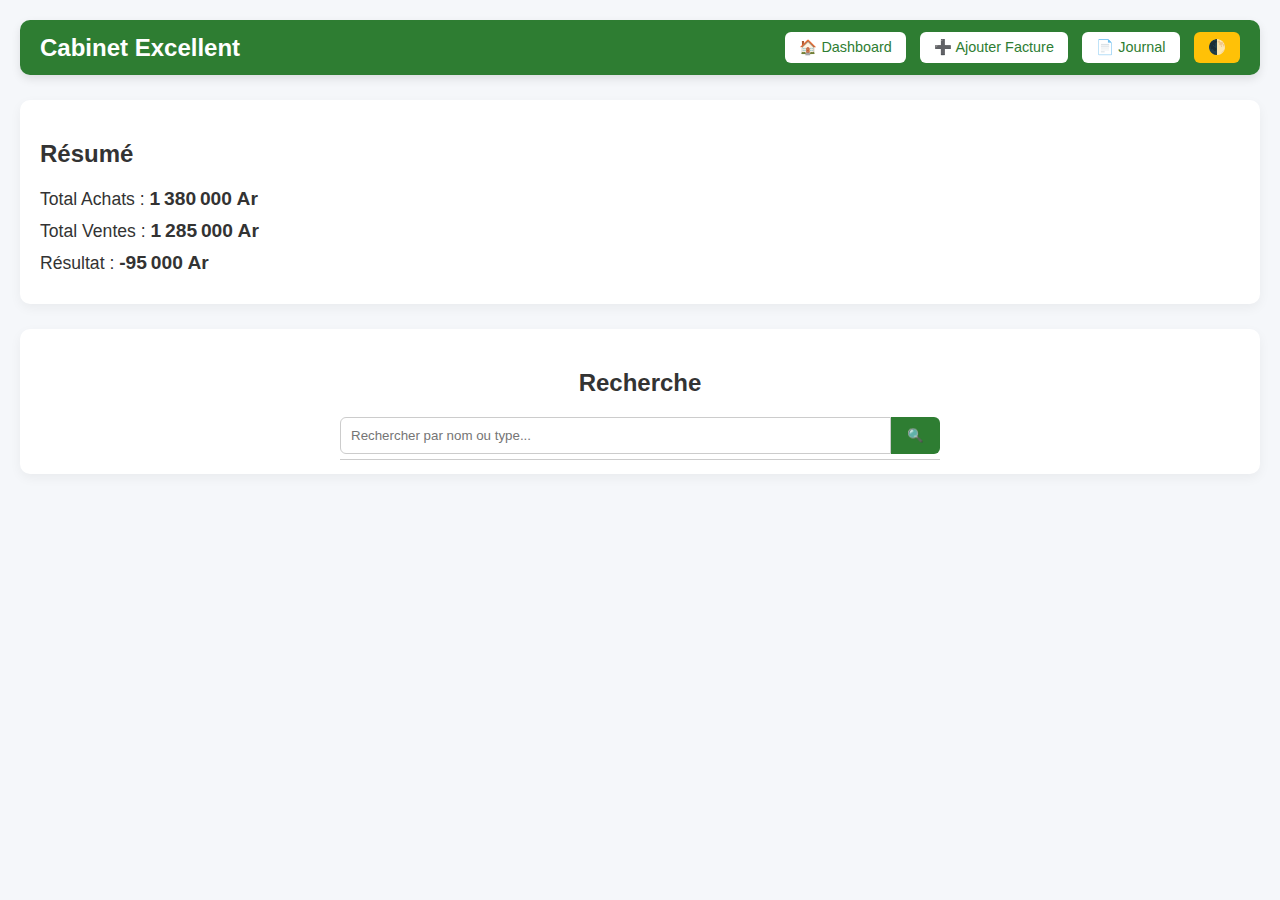
<file: index.html>
<!doctype html>
<html lang="fr">
  <head>
    <meta charset="UTF-8" />
    <meta name="viewport" content="width=device-width, initial-scale=1.0" />
    <title>Cabinet Excellent</title>
    <link rel="stylesheet" href="style.css" />
  </head>
  <body>
    <header class="navbar">
      <div class="nav-left">
        <h1>Cabinet Excellent</h1>
      </div>
      <div class="nav-right">
        <a href="index.html"><button>🏠 Dashboard</button></a>
        <a href="add.html"><button>➕ Ajouter Facture</button></a>
        <a href="journal.html"><button>📄 Journal</button></a>
        <button id="darkModeToggle">🌓</button>
      </div>
    </header>

    <section class="dashboard">
      <h2>Résumé</h2>
      <p>Total Achats : <strong id="totalAchats">0 Ar</strong></p>
      <p>Total Ventes : <strong id="totalVentes">0 Ar</strong></p>
      <p>Résultat : <strong id="resultat">0 Ar</strong></p>
    </section>

    <section class="search-section">
      <h2>Recherche</h2>
      <div class="search-container">
        <input
          type="text"
          id="searchInput"
          placeholder="Rechercher par nom ou type..."
        />
        <button id="searchBtn">🔍</button>
        <ul id="searchResults"></ul>
      </div>
    </section>

    <script src="script.js"></script>
  </body>
</html>
</file>
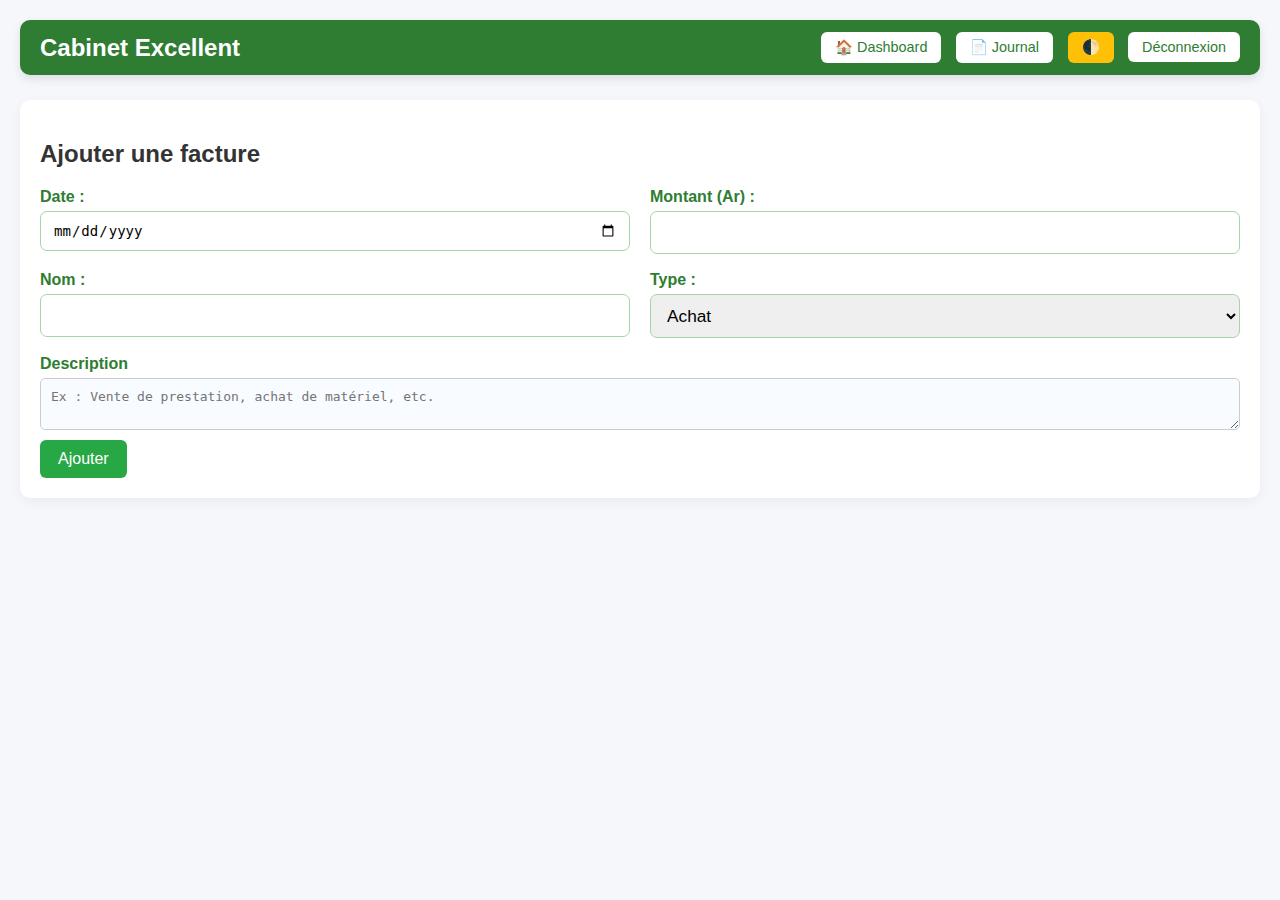
<file: add.html>
<!doctype html>
<html lang="fr">
  <head>
    <meta charset="UTF-8" />
    <meta name="viewport" content="width=device-width, initial-scale=1.0" />
    <title>Ajouter Facture</title>
    <link rel="stylesheet" href="style.css" />
  </head>
  <body>
    <header class="navbar">
      <div class="nav-left">
        <h1>Cabinet Excellent</h1>
      </div>
      <div class="nav-right">
        <a href="index.html"><button>🏠 Dashboard</button></a>
        <a href="journal.html"><button>📄 Journal</button></a>
        <button id="darkModeToggle">🌓</button>
        <button class="logout-btn" onclick="logout()">Déconnexion</button>
      </div>
    </header>

    <section class="add-facture">
      <h2>Ajouter une facture</h2>

      <div class="form-row">
        <div class="form-group">
          <label>Date :</label>
          <input type="date" id="date" required />
        </div>
        <div class="form-group">
          <label>Montant (Ar) :</label>
          <input type="number" id="montant" min="0" required />
        </div>
      </div>

      <div class="form-row">
        <div class="form-group">
          <label>Nom :</label>
          <input type="text" id="nom" required />
        </div>
        <div class="form-group">
          <label>Type :</label>
          <select id="type">
            <option value="achat">Achat</option>
            <option value="vente">Vente</option>
          </select>
        </div>
      </div>

      <div class="form-group">
        <label for="description">Description</label>
        <textarea
          id="description"
          rows="2"
          placeholder="Ex : Vente de prestation, achat de matériel, etc."
          style="resize: vertical"
        ></textarea>
      </div>

      <button class="btn">Ajouter</button>
    </section>

    <div id="successPopover" class="popover">Facture ajoutée avec succès !</div>

    <script src="script.js"></script>
    <script>
      checkLogin();
    </script>
  </body>
</html>
</file>
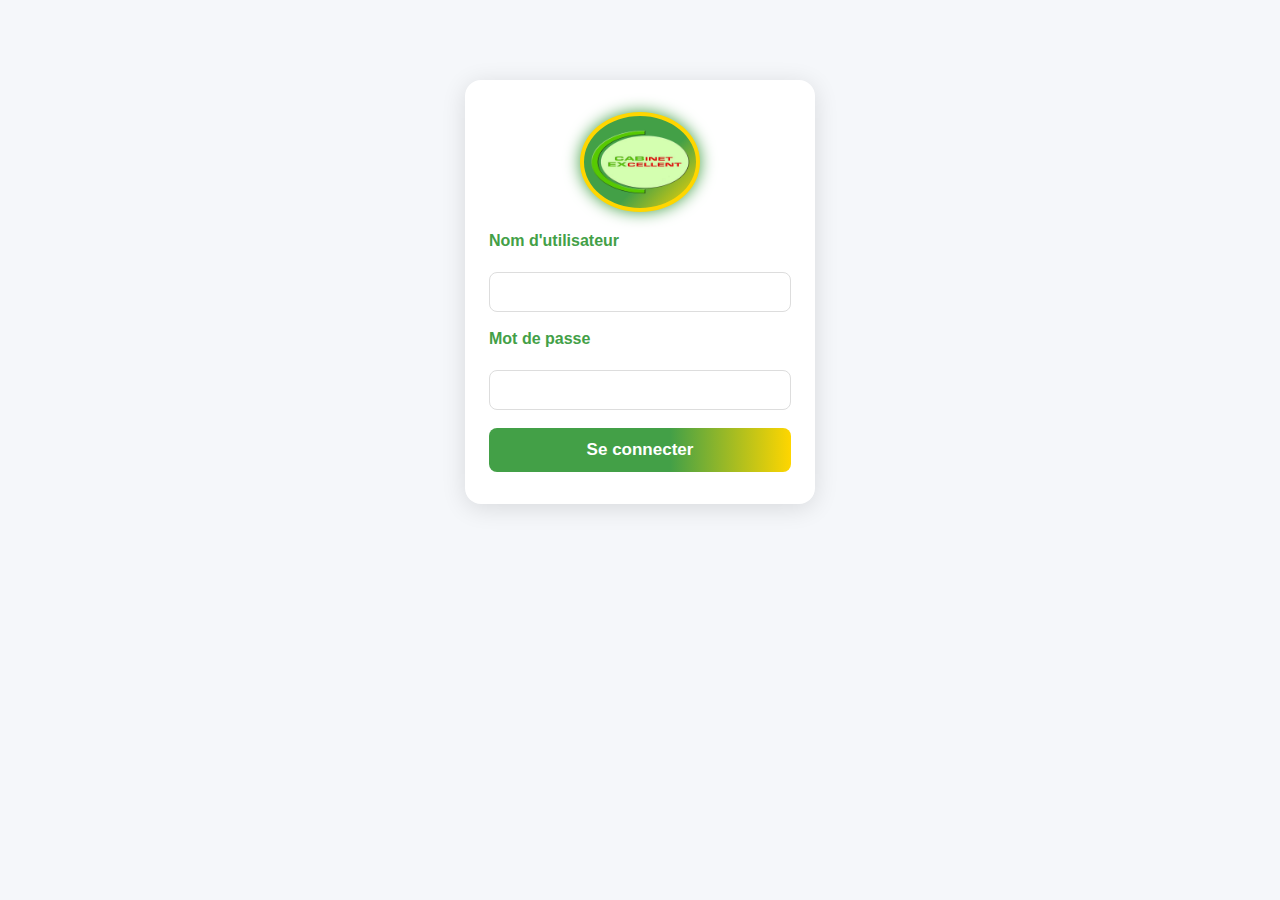
<file: login.html>
<!doctype html>
<html lang="en">
  <head>
    <meta charset="UTF-8" />
    <meta name="viewport" content="width=device-width, initial-scale=1.0" />
    <title>Login</title>
    <!-- Ajout d'un lien vers le CSS si besoin -->
    <link rel="stylesheet" href="style.css" />
  </head>
  <body>
    <div class="container login-container">
      <div class="login-logo">
        <img
          src="logo.png"
          alt="Logo"
          style="max-width: 120px; display: block; margin: 0 auto 20px auto"
        />
      </div>
      <form class="login-form" action="" method="post">
        <label for="username">Nom d'utilisateur</label>
        <input type="text" id="username" name="username" required />

        <label for="password">Mot de passe</label>
        <input type="password" id="password" name="password" required />

        <button type="submit">Se connecter</button>
      </form>
    </div>
    <script src="script.js"></script>
  </body>
</html>
</file>
<file: style.css>
/* ===============================
   GLOBAL
================================= */

* {
  box-sizing: border-box;
}

body {
  font-family: "Segoe UI", Arial, sans-serif;
  margin: 0;
  padding: 20px;
  background: #f5f7fa;
  color: #333;
  transition:
    background 0.3s,
    color 0.3s;
}

/* ===============================
   NAVBAR
================================= */

.navbar {
  display: flex;
  justify-content: space-between;
  align-items: center;
  flex-wrap: wrap;
  background: #2e7d32;
  color: white;
  padding: 12px 20px;
  border-radius: 10px;
  margin-bottom: 25px;
  box-shadow: 0 4px 10px rgba(0, 0, 0, 0.1);
}

.navbar h1 {
  margin: 0;
  font-size: 1.5rem;
}

.nav-right a button,
.nav-right button {
  margin-left: 10px;
  background: white;
  color: #2e7d32;
  border: none;
  padding: 7px 14px;
  border-radius: 6px;
  font-size: 0.9rem;
  cursor: pointer;
  transition: all 0.3s ease;
}

.nav-right a button:hover,
.nav-right button:hover {
  background: #1b5e20;
  color: white;
}

#darkModeToggle {
  background: #ffc107;
  color: #333;
}

/* ===============================
   SECTIONS
================================= */

section {
  background: white;
  padding: 20px;
  border-radius: 10px;
  margin-bottom: 25px;
  box-shadow: 0 4px 12px rgba(0, 0, 0, 0.05);
}

/* ===============================
   DASHBOARD
================================= */

.dashboard p {
  font-size: 1.1rem;
  margin: 10px 0;
}

.dashboard strong {
  font-size: 1.2rem;
}

/* ===============================
   FORMULAIRE
================================= */

.add-facture .form-row {
  display: flex;
  gap: 20px;
  margin-bottom: 15px;
  flex-wrap: wrap;
}

.add-facture .form-group {
  flex: 1;
  display: flex;
  flex-direction: column;
}

.add-facture label {
  margin-bottom: 5px;
  font-weight: 600;
}

.add-facture input,
.add-facture select {
  padding: 9px 12px;
  border: 1px solid #ccc;
  border-radius: 6px;
  font-size: 0.95rem;
  transition: border 0.3s;
}

.add-facture input:focus,
.add-facture select:focus {
  border-color: #2e7d32;
  outline: none;
}

.add-facture .btn {
  margin-top: 10px;
  background: #28a745;
  color: white;
  border: none;
  padding: 10px 18px;
  border-radius: 6px;
  font-size: 1rem;
  cursor: pointer;
  transition: background 0.3s;
}

.add-facture .btn:hover {
  background: #218838;
}

.form-group textarea {
  width: 100%;
  padding: 10px;
  border-radius: 5px;
  border: 1.5px solid #ccc;
  font-size: 1em;
  min-height: 48px;
  resize: vertical;
  background: #f8fbff;
  transition:
    border 0.2s,
    background 0.2s;
  box-sizing: border-box;
}

.form-group textarea:focus {
  outline: none;
  border-color: #2e7d32;
  background: #edf7ee;
}

/* ===============================
   TABLE
================================= */

table {
  width: 100%;
  border-collapse: collapse;
}

thead {
  background: #2e7d32;
  color: white;
}

th,
td {
  padding: 10px;
  text-align: left;
  border-bottom: 1px solid #ddd;
}

tbody tr:hover {
  background: #f1f1f1;
}

.delete-btn {
  background: #dc3545;
  color: white;
  border: none;
  padding: 5px 10px;
  border-radius: 5px;
  cursor: pointer;
  transition: background 0.3s;
}

.delete-btn:hover {
  background: #a71d2a;
}

/* ===============================
   BOUTONS EXPORT
================================= */

.buttons {
  margin-top: 15px;
}

.buttons button {
  margin-right: 10px;
  background: #2e7d32;
  color: white;
  border: none;
  padding: 8px 14px;
  border-radius: 6px;
  cursor: pointer;
  transition: background 0.3s;
}

.buttons button:hover {
  background: #1b5e20;
}

/* ===============================
   RECHERCHE
================================= */

.search-section {
  display: flex;
  flex-direction: column;
  align-items: center;
}

.search-container {
  display: flex;
  width: 100%;
  max-width: 600px;
  position: relative;
}

#searchInput {
  flex: 1;
  padding: 10px;
  border: 1px solid #ccc;
  border-radius: 6px 0 0 6px;
}

#searchBtn {
  background: #2e7d32;
  color: white;
  border: none;
  padding: 0 16px;
  border-radius: 0 6px 6px 0;
  cursor: pointer;
  transition: background 0.3s;
}

#searchBtn:hover {
  background: #1b5e20;
}

#searchResults {
  position: absolute;
  top: 42px;
  width: 100%;
  background: white;
  border: 1px solid #ccc;
  border-top: none;
  list-style: none;
  padding: 0;
  margin: 0;
  max-height: 250px;
  overflow-y: auto;
  z-index: 100;
}

#searchResults li {
  padding: 8px 10px;
}

#searchResults li:hover {
  background: #f1f1f1;
}

/* ===============================
   POPOVER
================================= */

.popover {
  position: fixed;
  top: 20px;
  right: 20px;
  background: #28a745;
  color: white;
  padding: 12px 20px;
  border-radius: 6px;
  opacity: 0;
  transform: translateY(-20px);
  transition: all 0.3s ease;
}

.popover.show {
  opacity: 1;
  transform: translateY(0);
}

/* ===============================
   DARK MODE
================================= */

.dark-mode {
  background: #121212;
  color: #f0f0f0;
}

.dark-mode section {
  background: #1e1e1e;
}

.dark-mode .navbar {
  background: #1e1e1e;
}

.dark-mode .nav-right a button,
.dark-mode .nav-right button {
  background: #333;
  color: #ffc107;
}

.dark-mode table thead {
  background: #333;
}

.dark-mode tbody tr:hover {
  background: #2a2a2a;
}

.dark-mode input,
.dark-mode select {
  background: #2a2a2a;
  color: white;
  border: 1px solid #444;
}

.dark-mode #searchResults {
  background: #2a2a2a;
  color: white;
}

.dark-mode #searchResults li:hover {
  background: #333;
}

/* ===============================
   RESPONSIVE
================================= */

@media (max-width: 768px) {
  .navbar {
    flex-direction: column;
    align-items: flex-start;
  }

  .nav-right {
    margin-top: 10px;
    display: flex;
    flex-wrap: wrap;
  }

  .nav-right a button,
  .nav-right button {
    margin: 5px 5px 0 0;
  }

  .add-facture .form-row {
    flex-direction: column;
  }
}

/* Cartes (cards) améliorées */
.card {
  background: white;
  padding: 28px 24px;
  flex: 1;
  border-radius: 16px;
  box-shadow:
    0 4px 24px rgba(46, 125, 50, 0.10),
    0 1.5px 6px rgba(0, 0, 0, 0.04);
  transition:
    transform 0.3s,
    box-shadow 0.3s;
  min-width: 200px;
  margin-bottom: 18px;
  border: 1.5px solid #d7e9da;
  position: relative;
}

.card:hover {
  transform: translateY(-6px) scale(1.02);
  box-shadow:
    0 8px 32px rgba(46, 125, 50, 0.16),
    0 2px 8px rgba(0, 0, 0, 0.07);
}

.card h3 {
  margin-bottom: 12px;
  color: #2e7d32;
  font-size: 1.25em;
  font-weight: 700;
}

/* Formulaires améliorés */
.form {
  background: #fff;
  padding: 28px 24px;
  border-radius: 16px;
  width: 100%;
  max-width: 420px;
  box-shadow:
    0 4px 24px rgba(46, 125, 50, 0.10),
    0 1.5px 6px rgba(0, 0, 0, 0.04);
  margin-bottom: 24px;
  border: 1.5px solid #d7e9da;
}

.form-group label {
  font-weight: 600;
  color: #2e7d32;
}

.form-group input,
.form-group select {
  font-size: 1.08em;
  padding: 10px 12px;
  border-radius: 7px;
  border: 1.5px solid #a5d6a7;
  margin-bottom: 2px;
}

.form-group input:focus,
.form-group select:focus {
  border-color: #2e7d32;
  background: #eef8ef;
}

/* Barre d'action fixe en bas */
.fixed-action-bar {
  position: fixed;
  left: 220px;
  right: 0;
  bottom: 0;
  background: rgba(255, 255, 255, 0.98);
  box-shadow: 0 -2px 16px rgba(0, 0, 0, 0.07);
  padding: 16px 32px 16px 32px;
  display: flex;
  gap: 18px;
  z-index: 100;
  justify-content: flex-end;
  border-top: 1.5px solid #d7e9da;
}

@media (max-width: 900px) {
  .fixed-action-bar {
    left: 0;
    padding: 12px 10px;
    flex-direction: column;
    align-items: stretch;
    gap: 10px;
  }
}

/* ===============================
   STYLE MODERNE POUR LA PAGE DE LOGIN
================================= */

.login-container {
  max-width: 350px;
  margin: 60px auto;
  padding: 32px 24px;
  background: #fff;
  border-radius: 16px;
  box-shadow: 0 4px 24px rgba(0, 0, 0, 0.12);
  display: flex;
  flex-direction: column;
  align-items: center;
}

.login-logo img {
  max-width: 120px;
  filter: drop-shadow(0 0 8px #43a047);
  border-radius: 50%;
  border: 4px solid #ffd600;
  background: linear-gradient(135deg, #43a047 60%, #ffd600 100%);
}

.login-form {
  width: 100%;
  display: flex;
  flex-direction: column;
  gap: 18px;
}

.login-form label {
  font-weight: 600;
  color: #43a047;
  margin-bottom: 4px;
}

.login-form input {
  padding: 10px 12px;
  border: 1px solid #ddd;
  border-radius: 8px;
  font-size: 16px;
  transition: border-color 0.2s;
}

.login-form input:focus {
  border-color: #43a047;
  outline: none;
}

.login-form button {
  background: linear-gradient(90deg, #43a047 60%, #ffd600 100%);
  color: #fff;
  font-weight: bold;
  border: none;
  border-radius: 8px;
  padding: 12px;
  font-size: 17px;
  cursor: pointer;
  transition: background 0.2s;
}

.login-form button:hover {
  background: linear-gradient(90deg, #388e3c 60%, #ffea00 100%);
}
</file>
